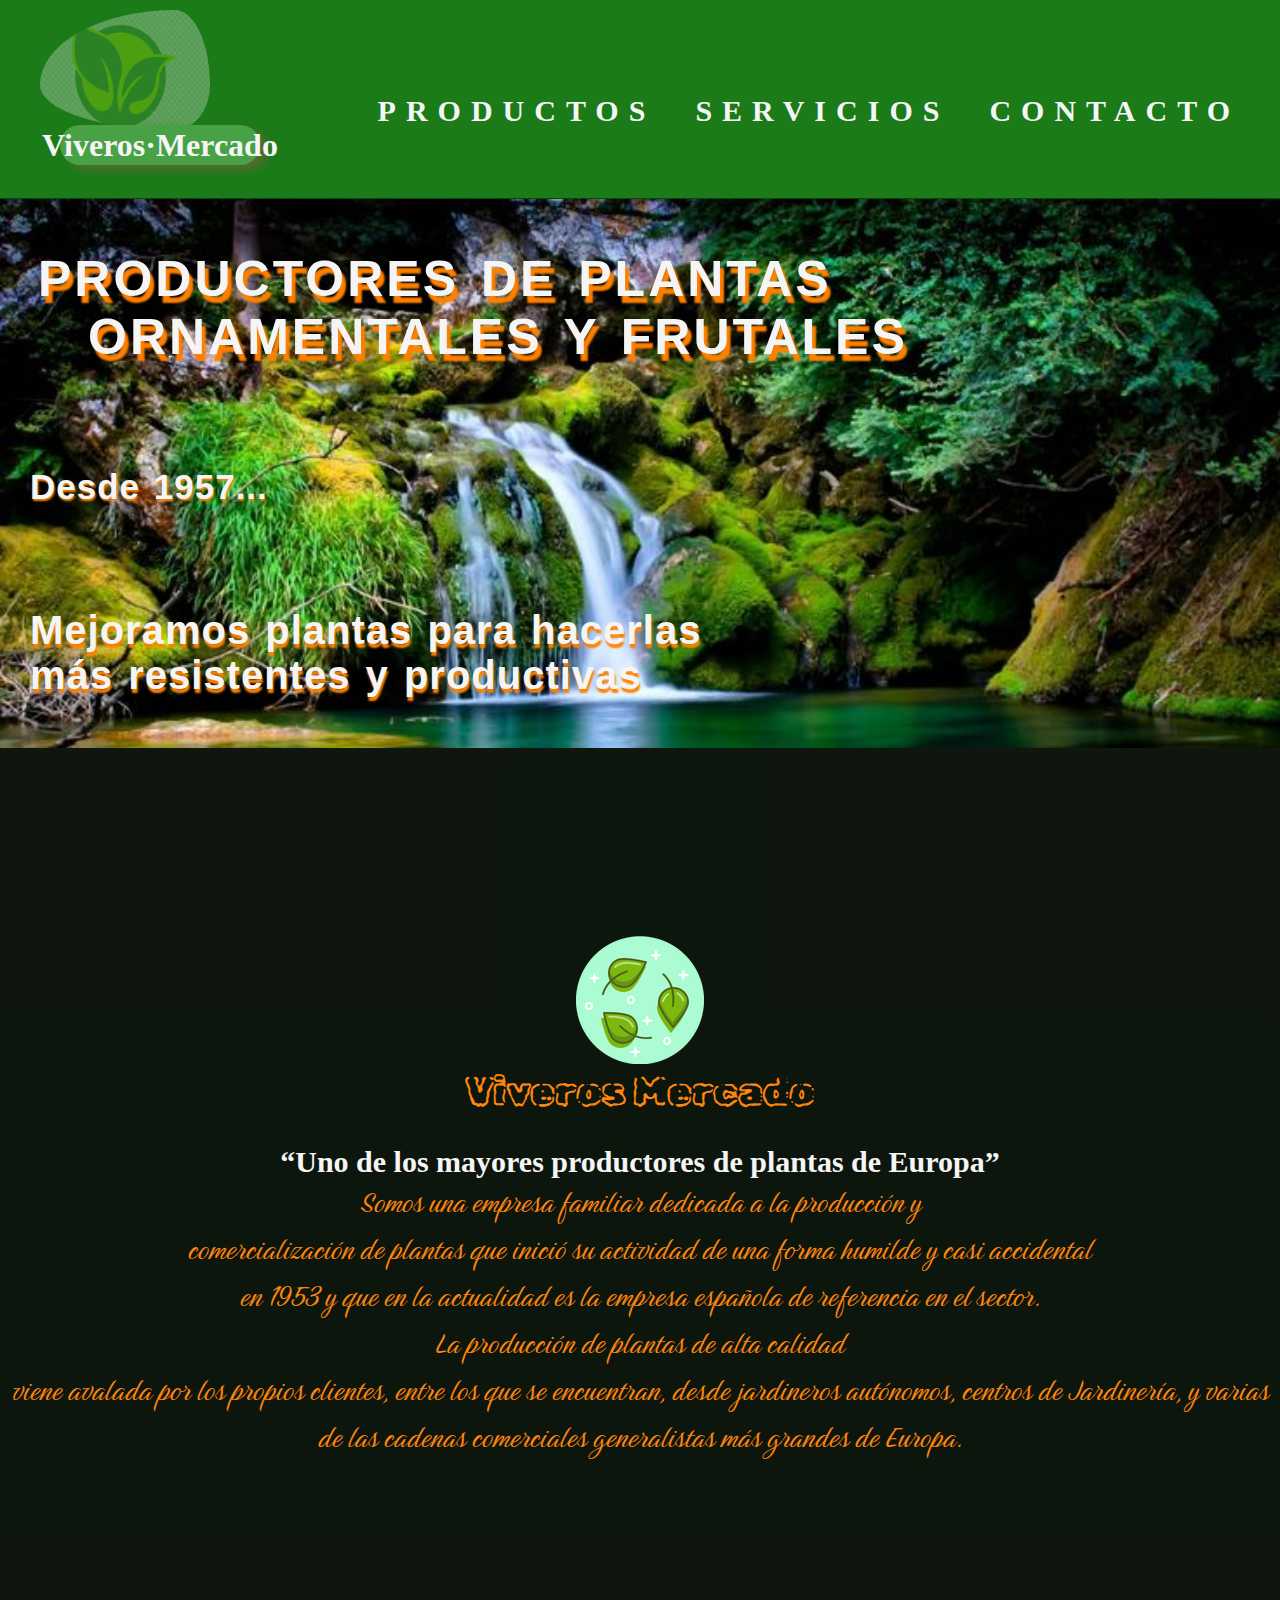
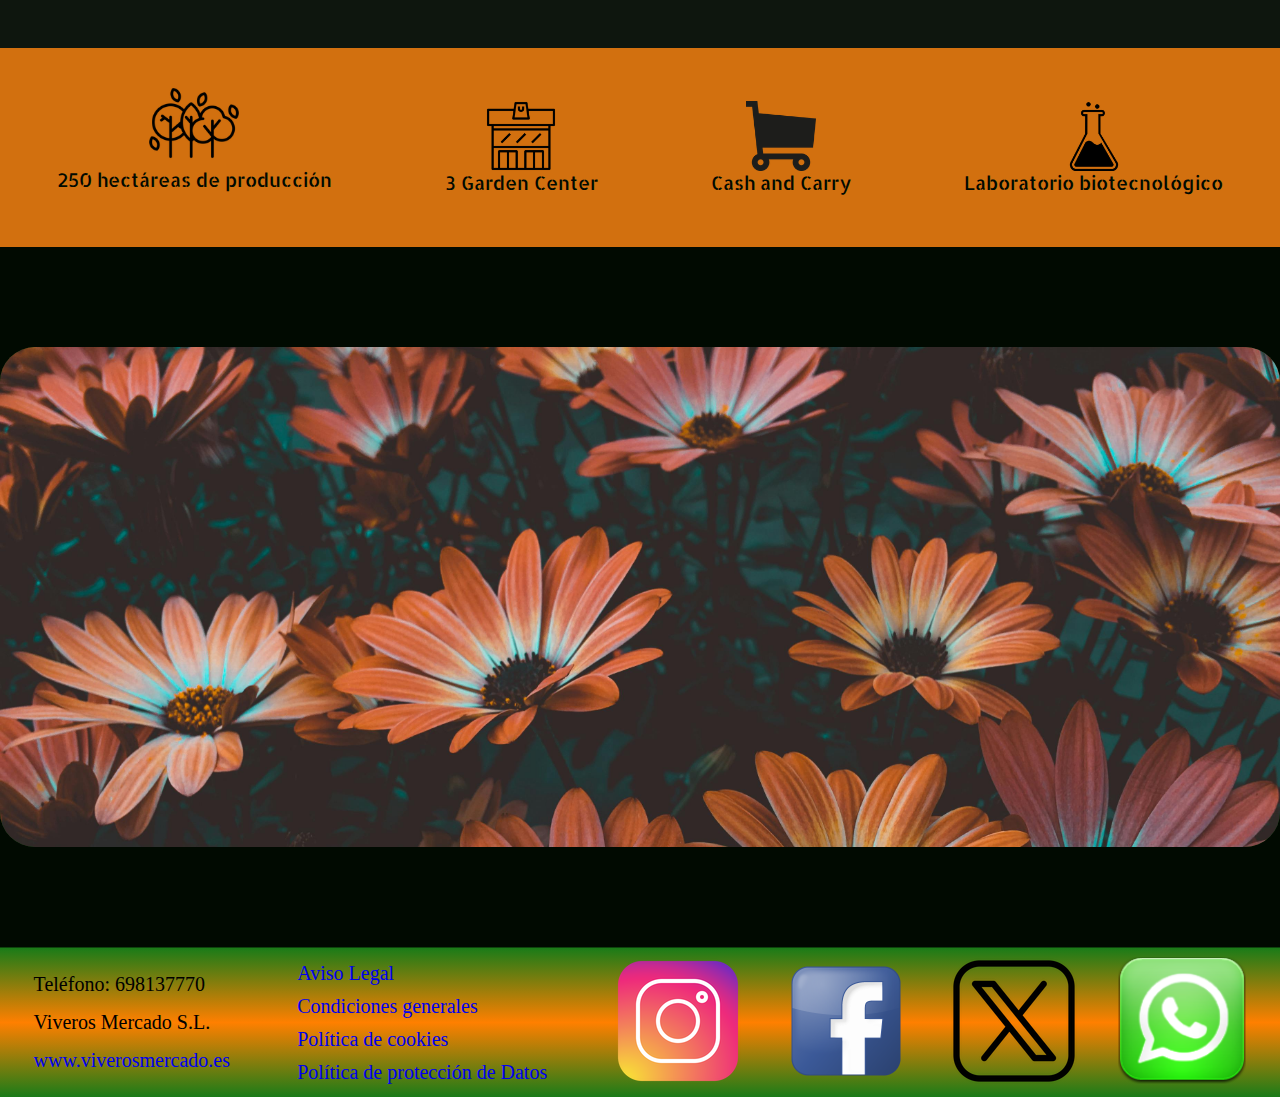
<file: SRC/index.html>
<!DOCTYPE html>
<html lang="es">
<head>
    <meta charset="UTF-8">
    <meta name="viewport" content="width=device-width, initial-scale=1.0">
    <title>Vivero Mercado</title>
    <link rel="stylesheet" href="styles.css" />
    <link rel="preconnect" href="https://fonts.googleapis.com">
    <link rel="preconnect" href="https://fonts.gstatic.com" crossorigin>
    <link href="https://fonts.googleapis.com/css2?family=Rubik+Burned&display=swap" rel="stylesheet">
    <link href="https://fonts.googleapis.com/css2?family=Birthstone&display=swap" rel="stylesheet">
    <link href="https://fonts.googleapis.com/css2?family=Allerta+Stencil&display=swap" rel="stylesheet">
</head>
<body>
    <header class="header">
        <nav class="header-nav">
            <div class="nav-logo">
                <a href="#"><img src="./images/logo-principal.png" alt="logo" class="nav-logo-img" /></a>
                <a href="#"><h1 class="nav-logo-txt">Viveros·Mercado</h1></a>
            </div>
            <ul class="nav-links">
                <li class="link"><a href="productos.html">Productos</a></li>
                <li class="link"><a href="servicios.html">Servicios</a></li>
                <li class="link"><a href="contacto.html">Contacto</a></li>
            </ul>
        </nav>
        <div class="banner">
            <h1 class="header-title">Productores de plantas <br><span class="header-title-inside">ornamentales y frutales</span></h1>
            <p class="header-txt-1">Desde 1957...</p>
            <p class="header-txt-2">Mejoramos plantas para hacerlas <br>más resistentes y productivas</p>
        </div>
    </header>
    <main>
        <section class="section-1">
            <div class="title-section-1">
                <img src="./Icons/hojas.ico" class="plant-icon" alt="icon" />
                <h1>Viveros Mercado</h1>
            </div>
            <div class="text-section-1">
                <h2>“Uno de los mayores productores de plantas de Europa”</h2>
                <p>Somos una empresa familiar dedicada a la producción y <br>comercialización de plantas que inició su actividad de una forma humilde y casi accidental <br>en 1953 y que en la actualidad es la empresa española de referencia en el sector. <br>La producción de plantas de alta calidad <br>viene avalada por los propios clientes, entre los que se encuentran, desde jardineros autónomos, centros de Jardinería, y varias de las cadenas comerciales generalistas más grandes de Europa.</p>
            </div>
        </section>
        <section class="icons-section-2">
            <div class="icons-title-img">
                <img src="./Icons/tres-arboles.ico" class="icon.img-section-2 trees" alt="icon" />
                <h3 class="title-trees">250 hectáreas de producción</h3>
            </div>
            <div class="icons-title-img">
                <img src="./Icons/casas.ico" class="icon-img-section-2" alt="icon" />
                <h3>3 Garden Center</h3>
            </div>
            <div class="icons-title-img">
                <img src="./Icons/purchase.ico" class="icon-img-section-2" alt="icon" />
                <h3>Cash and Carry</h3>
            </div>
            <div class="icons-title-img">
                <img src="./Icons/laboratorio.ico" class="icon-img-section-2" alt="icon" />
                <h3>Laboratorio biotecnológico</h3>
            </div>
        </section>
        <section class="slider-section">
            <div class="slider">
                <ul>
                    <li><img src="./images/sliderplant.jpg" alt="invernadero" class="img-slider" /></li>
                    <li><img src="./images/sliderplant1.jpg" alt="crasas" class="img-slider" /></li>
                    <li><img src="./images/sliderplant2.jpg" alt="mariposa" class="img-slider" /></li>
                    <li><img src="./images/sliderplant3.jpg" alt="azafran" class="img-slider" /></li>
                </ul> 
            </div>
        </section>
    </main>
    <footer class="footer">
        <div class="footer-contact">
            <ul>
                <li>Teléfono: 698137770</li>
                <li>Viveros Mercado S.L.</li>
                <li class="linkweb"><a href="#">www.viverosmercado.es</a></li>
            </ul>
        </div>
        <div class="footer-legal">
            <ul>
                <li><a href="#">Aviso Legal</a></li>
                <li><a href="#">Condiciones generales</a></li>
                <li><a href="#">Política de cookies</a></li>
                <li><a href="#">Política de protección de Datos</a></li>
            </ul>
        </div>
        <div class="footer-social-icons">
            <a href="www.instagram.com">
                <img src="./Icons/instagram.ico" class="img-icon" alt="icon" />
            </a>
            <a href="www.facebook.es">
                <img src="./Icons/facebook.ico" class="img-icon" alt="icon" />
            </a>
            <a href="#">
                <img src="./Icons/twitter.ico" class="img-icon" alt="icon" />
            </a>
            <a href="#">
                <img src="./Icons/whatsapp.ico" class="img-icon" alt="icon" />
            </a>
        </div>
    </footer>
</body>
</html>
</file>
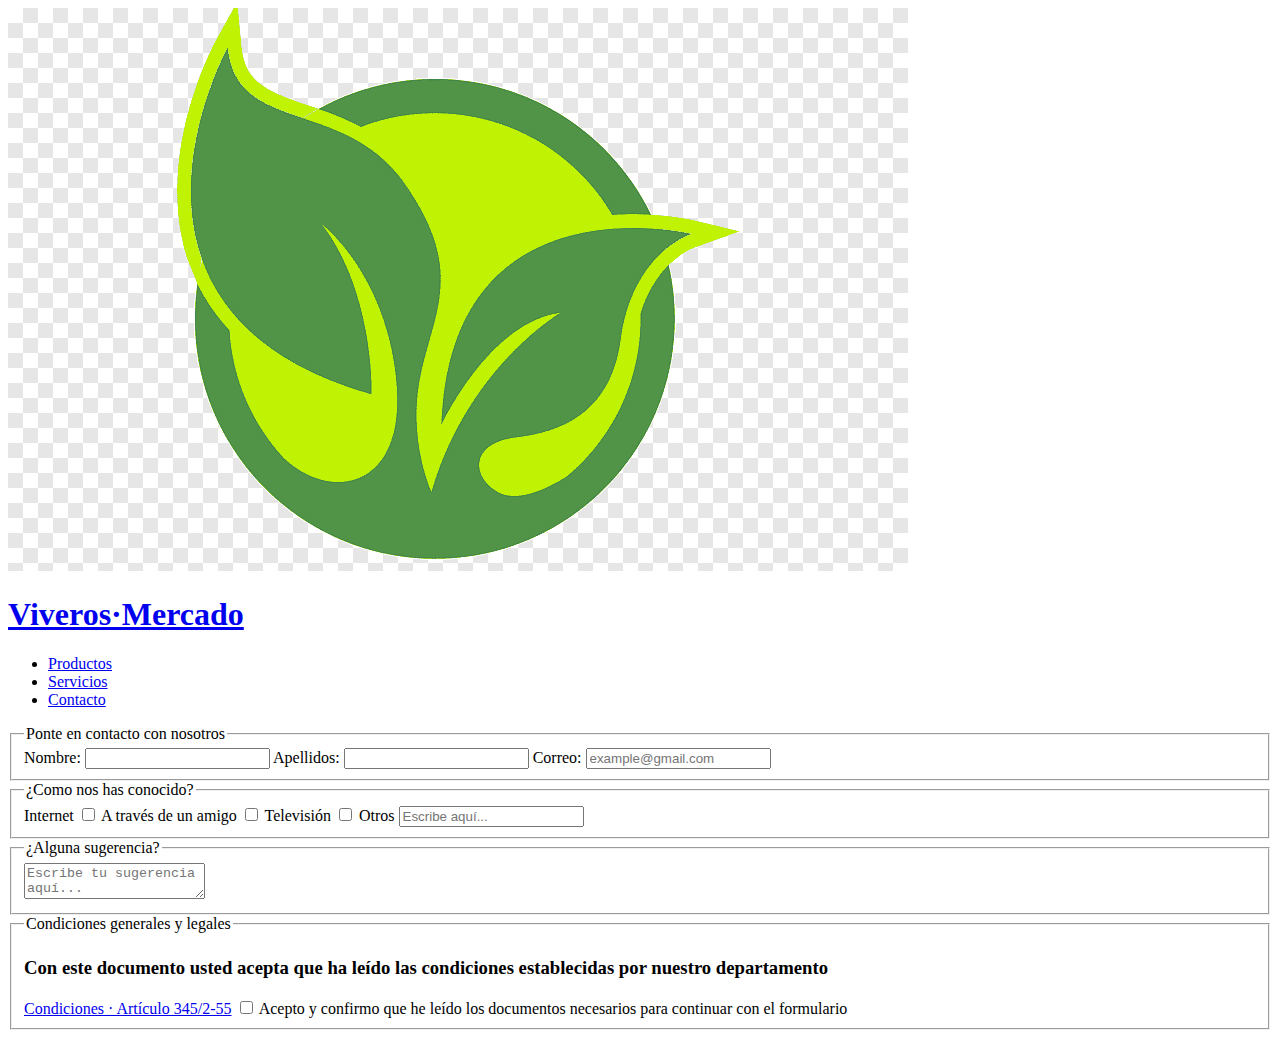
<file: SRC/contacto.html>
<!DOCTYPE html>
<html lang="en">
<head>
    <meta charset="UTF-8">
    <meta name="viewport" content="width=device-width, initial-scale=1.0">
    <title>Contacto</title>
</head>
<body>
    <header>
        <nav class="header-nav">
            <div class="nav-logo">
                <a href="#"><img src="./images/logo-principal.png" alt="logo" class="nav-logo-img" /></a>
                <a href="#"><h1 class="nav-logo-txt">Viveros·Mercado</h1></a>
            </div>
            <ul class="nav-links">
                <li class="link-1"><a href="productos.html">Productos</a></li>
                <li class="link-2"><a href="servicios.html">Servicios</a></li>
                <li class="link-3"><a href="contacto.html">Contacto</a></li>
            </ul>
        </nav>
    </header>
    <main>
        <form action="#">
            <fieldset class="form">
                <legend>Ponte en contacto con nosotros</legend>
                <label for="name">Nombre: <input type="text" id="name" class="input-form" /></label>
                <label for="last-name">Apellidos: <input type="text" id="last-name" class="input-form" /></label>
                <label for="email">Correo: <input type="email" id="email" placeholder="example@gmail.com" class="input-form" /></label>
            </fieldset>
            <fieldset class="know-us">
                <legend>¿Como nos has conocido?</legend>
                <label for="checkbox-1">Internet <input type="checkbox" id="checkbox-1" /></label>
                <label for="checkbox-2">A través de un amigo <input type="checkbox" id="checkbox-2" /></label>
                <label for="checkbox-3">Televisión <input type="checkbox" id="checkbox-3" /></label>
                <label for="other">Otros <input type="text" id="other" placeholder="Escribe aquí..." /></label>
            </fieldset>
            <fieldset class="sugerencia">
                <legend>¿Alguna sugerencia?</legend>
                <textarea class="form-text" placeholder="Escribe tu sugerencia aquí..."></textarea>
            </fieldset>
            <fieldset class="legal-form">
                <legend>Condiciones generales y legales</legend>
                <h3>Con este documento usted acepta que ha leído las condiciones establecidas por nuestro departamento</h3>
                <a href="#">Condiciones · Artículo 345/2-55</a>
                <label for="checkbox-legal"><input type="checkbox" id="checkbox-legal" required /> Acepto y confirmo que he leído los documentos necesarios para continuar con el formulario</label>
            </fieldset>
        </form>
    </main>
</body>
</html>
</file>
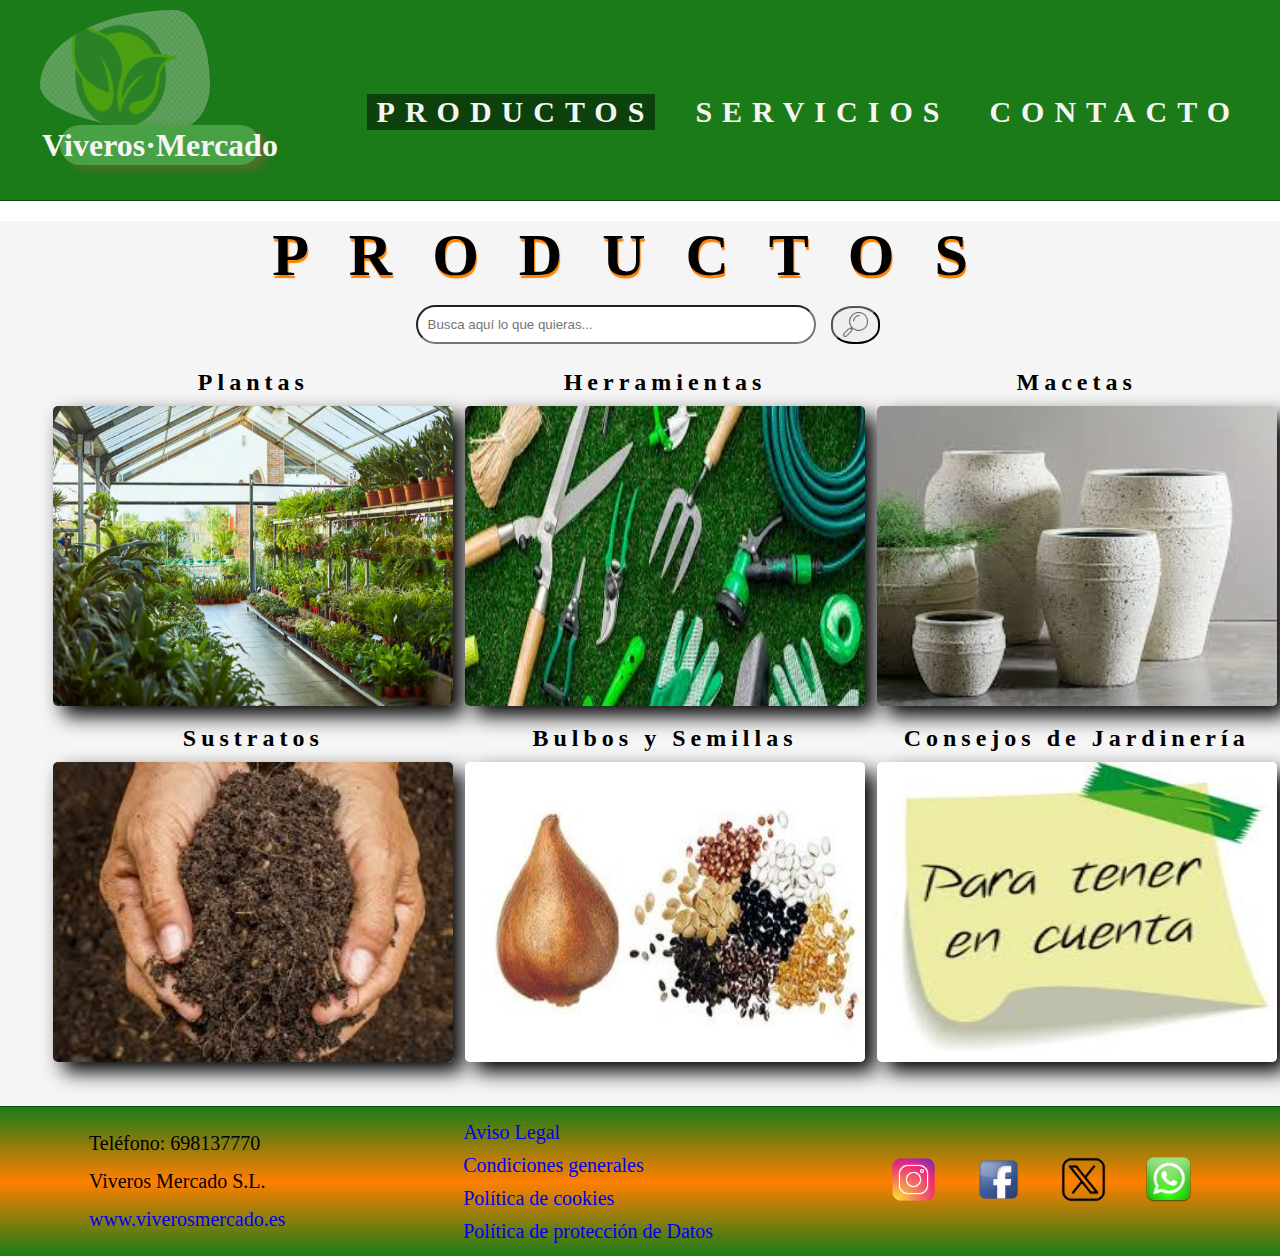
<file: SRC/productos.html>
<!DOCTYPE html>
<html lang="es">
<head>
    <meta charset="UTF-8">
    <meta name="viewport" content="width=device-width, initial-scale=1.0">
    <title>Productos del Vivero</title>
    <link rel="stylesheet" href="products-styles.css" />
</head>
<body>
    <header>
        <nav class="header-nav">
            <div class="nav-logo">
                <a href="#"><img src="./images/logo-principal.png" alt="logo" class="nav-logo-img" /></a>
                <a href="#"><h1 class="nav-logo-txt">Viveros·Mercado</h1></a>
            </div>
            <ul class="nav-links">
                <li class="link-1"><a href="productos.html">Productos</a></li>
                <li class="link-2"><a href="servicios.html">Servicios</a></li>
                <li class="link-3"><a href="contacto.html">Contacto</a></li>
            </ul>
        </nav>
    </header>
    <main>
        <section class="section-products">
            <h1 class="title-section-products">Productos</h1>
            <div class="search-products">
                <input class="search-here" type="search" placeholder="Busca aquí lo que quieras..." />
                <button class="btn-search-products">
                    <img src="./Icons/lupa.ico" class="lupa-btn" alt="lupa" />
                </button>
            </div>
            <div class="products-box">
                <div class="product">
                    <a href="#"><img src="./images/plantas.jpg" class="product-img" alt="imagen" /></a>
                    <h2>Plantas</h2>
                </div>
                <div class="product">
                    <a href="#"><img src="./images/herramientas.jpg" class="product-img" alt="imagen" /></a>
                    <h2>Herramientas</h2>
                </div>
                <div class="product">
                    <a href="#"><img src="./images/macetas.jpg" class="product-img" alt="imagen" /></a>
                    <h2>Macetas</h2>
                </div>
                <div class="product">
                    <a href="#"><img src="./images/sustratos.jpg" class="product-img" alt="imagen" /></a>
                    <h2>Sustratos</h2>
                </div>
                <div class="product">
                    <a href="#"><img src="./images/semillas-y-bulbos-16.jpg" class="product-img" alt="imagen" /></a>
                    <h2>Bulbos y Semillas</h2>
                </div>
                <div class="product">
                    <a href="#"><img src="./images/consejos.jpg" class="product-img" alt="imagen" /></a>
                    <h2>Consejos de Jardinería</h2>
                </div>
            </div>
        </section>
    </main>
    <footer class="footer">
        <div class="footer-contact">
            <ul>
                <li>Teléfono: 698137770</li>
                <li>Viveros Mercado S.L.</li>
                <li class="linkweb"><a href="#">www.viverosmercado.es</a></li>
            </ul>
        </div>
        <div class="footer-legal">
            <ul>
                <li><a href="#">Aviso Legal</a></li>
                <li><a href="#">Condiciones generales</a></li>
                <li><a href="#">Política de cookies</a></li>
                <li><a href="#">Política de protección de Datos</a></li>
            </ul>
        </div>
        <div class="footer-social-icons">
            <a href="www.instagram.com">
                <img src="./Icons/instagram.ico" class="img-icon" alt="icon" />
            </a>
            <a href="www.facebook.es">
                <img src="./Icons/facebook.ico" class="img-icon" alt="icon" />
            </a>
            <a href="#">
                <img src="./Icons/twitter.ico" class="img-icon" alt="icon" />
            </a>
            <a href="#">
                <img src="./Icons/whatsapp.ico" class="img-icon" alt="icon" />
            </a>
        </div>
    </footer>
</body>
</html>
</file>
<file: SRC/styles.css>
* {
    padding: 0;
    margin: 0;
    box-sizing: border-box;
}

body {
    background-image: url(https://media.istockphoto.com/id/1471951322/es/vector/houseplants.jpg?s=612x612&w=0&k=20&c=X4rwwIRdH1RVuNUIpDdWKJkuMEfuM0WRMZBT1lRV64Q=);
}


.nav-logo {
    display: flex;
    padding-top: 10px;
    padding-left: 10px;
    position: relative;
    left: 30px;
}

.nav-logo-img {
    width: 270px;
    height: 150px;
    opacity: 0.3;
    border-radius: 50%;
    padding-right: 100px;
    padding-bottom: 30px;
}

.nav-logo-txt {
    color: whitesmoke;
    background-color: hsl(118, 40%, 45%);
    width: 200px;
    height: 40px;
    border-radius: 20px;
    display: flex;
    justify-content: center;
    align-items: center;
    position: relative;
    top: 115px;
    right: 250px;
    box-shadow: 8px 5px 9px darkolivegreen;
}

.nav-logo a {
    text-decoration: none;
}

.header-nav {
    
}

.nav-links {
    display: flex;
    gap: 40px;
    justify-content: flex-end;
    align-items: center;
    text-transform: uppercase;
    list-style: none;
    position: relative;
    bottom: 70px;
    margin-right: 40px;
    letter-spacing: 10px;
    font-size: 30px;
    font-weight: 800;
}


.header {
    background-color: hsl(119, 67%, 29%);
}

.nav-links li a {
    text-decoration: none;
    color: whitesmoke;
    
}

.nav-links li a:hover {
    color:hsl(30, 100%, 50%);
    text-shadow: 1px 3px 1px whitesmoke;
    transition-duration: 300ms;

}

.banner {
    background: url(./images/vivero-forestal-1.jpg)no-repeat;
    height: 550px;
    background-size: cover;
    image-rendering: high-quality;
    display: flex;
    flex-direction: column;
    justify-content: space-around;
    border-top: 1.5px solid hsl(119, 71%, 16%);
}   

.header-title {
    margin-left: 38px;
    color: whitesmoke;
    letter-spacing: 3px;
    word-spacing: 5px;
    font-size: 50px;
    font-weight: 900;
    text-transform: uppercase;
    font-family:'Trebuchet MS', 'Lucida Sans Unicode', 'Lucida Grande', 'Lucida Sans', Arial, sans-serif;
    text-shadow: 4px 7px 2px hsl(30, 100%, 50%);
}

.header-txt-1 {
    margin-left: 30px;
    color: whitesmoke;
    letter-spacing: 1px;
    word-spacing: 3px;
    font-size: 35px;
    font-weight: 700;
    font-family:'Trebuchet MS', 'Lucida Sans Unicode', 'Lucida Grande', 'Lucida Sans', Arial, sans-serif;
    text-shadow: 1px 2px 2px hsl(30, 100%, 50%);
}

.header-txt-2 {
    margin-left: 30px;
    color: whitesmoke;
    letter-spacing: 1px;
    word-spacing: 3px;
    font-size: 40px;
    font-weight: 700;
    font-family:'Trebuchet MS', 'Lucida Sans Unicode', 'Lucida Grande', 'Lucida Sans', Arial, sans-serif;
    text-shadow: 1px 4px 2px hsl(30, 100%, 50%);
    
}

.header-title-inside {
    margin-left: 50px;
}

.section-1 {
    display: flex;
    flex-direction: column;
    justify-content: center;
    align-items: center;
    background-color: rgb(1, 10, 1);
    height: 900px;
    opacity: 0.95;
}

.title-section-1 {
    text-align: center;
    margin-bottom: 30px;

}

.title-section-1 h1 {
    font-family: "Rubik Burned", serif;
    font-weight: 400;
    font-style: normal;
    font-style: normal;
    color: hsl(30, 100%, 50%);
    font-size: 40px;
    
}

.text-section-1 {
    text-align: center;
}


.text-section-1 h2 {
    color: whitesmoke;
    font-size: 30px;
}

.text-section-1 p {
    color: whitesmoke;
    font-size: 35px;
    font-family: "Birthstone", serif;
    font-weight: 400;
    font-style: normal;
    color: hsl(30, 100%, 50%);
}

.icons-section-2 {
    display: flex;
    justify-content: space-around;
    align-items: center;
    padding-top: 30px;
    padding-bottom: 30px;
    background-color: hsl(30, 87%, 44%);
}

.icons-section-2 h3 {
    color: rgb(1, 10, 1);
    font-family: "Allerta Stencil", serif;
    font-weight: 400;
    font-style: normal;
    
}

.icon-img-section-2 {
    width: 70px;
    height: 70px;
}

.icons-title-img {
    display: flex;
    flex-direction: column;
    justify-content: center;
    align-items: center;
}

/*.icons-title-img::before {
    content: "|"; quiero poner una barra de seperación entre elementos
} */

.trees {
    height: 90px;
}

.title-trees {
    padding-bottom: 25px;
}

/* S  L  I  D  E  R */

.slider-section {
    background-color:rgb(1, 10, 1);
    height: 700px;
    display: flex;
    justify-content: center;
    align-items: center;
}

.slider {
    width: 1280px;
    height: 500px;
    /* margin: 0 auto 0;  0px, arriba centrar laterales, 0 bottom */
    overflow: hidden;
    background-color: hsl(119, 71%, 16%);
    border-radius: 35px;
   
    animation: slide 15s infinite ease-in-out;
}

.slider ul {
    display: flex;
    padding: 0;
    width: 400%;
}

.slider ul li {
    list-style: none;
    width: 100%;
}

.slider img {
    width: 100%;
}

@keyframes slide {
    0% {margin-left: 0%;}
    20% {margin-left: 0%;}

    25% {margin-left: -100%;}
    45% {margin-left: -100%;}

    50% {margin-left: -200%;}
    75% {margin-left: -200%;}

    80% {margin-left: -300%;}
    95% {margin-left: -300%;}
}

.footer {
    height: 150px;
    display: flex;
    justify-content: space-around;
    align-items: center;
    background: linear-gradient(hsl(119, 67%, 29%), hsl(30, 100%, 50%), hsl(119, 67%, 29%));
    border-top: 1px solid hsl(119, 71%, 16%);
}

.footer-contact ul {
    display: grid;
    gap: 15px;
}

.footer a {
    text-decoration: none;
}

.footer li {
    list-style: none;

}

.footer-legal ul {
    display: grid;
    gap: 10px;
}

.footer-social-icons {
    display: flex;
    gap: 40px;
}

.footer ul li {
    font-size: 20px;
}
</file>
<file: SRC/products-styles.css>
* {
    padding: 0;
    margin: 0;
    box-sizing: border-box;
}

body {

}

.header-nav {
    background-color: hsl(119, 67%, 29%);
    border-bottom: 1px solid hsl(119, 71%, 16%);
}

.nav-logo {
    display: flex;
    padding-top: 10px;
    padding-left: 10px;
    position: relative;
    left: 30px;
}

.nav-logo-img {
    width: 270px;
    height: 150px;
    opacity: 0.3;
    border-radius: 50%;
    padding-right: 100px;
    padding-bottom: 30px;
}

.nav-logo-txt {
    color: whitesmoke;
    background-color: hsl(118, 40%, 45%);
    width: 200px;
    height: 40px;
    border-radius: 20px;
    display: flex;
    justify-content: center;
    align-items: center;
    position: relative;
    top: 115px;
    right: 250px;
    box-shadow: 8px 5px 9px darkolivegreen;
}

.nav-logo a {
    text-decoration: none;
}

.nav-links li a {
    text-decoration: none;
    color: whitesmoke;
    
}

.nav-links li a:hover {
    color:hsl(30, 100%, 50%);
    text-shadow: 1px 3px 1px whitesmoke;
    transition-duration: 300ms;

}

.nav-links {
    display: flex;
    gap: 40px;
    justify-content: flex-end;
    align-items: center;
    text-transform: uppercase;
    list-style: none;
    position: relative;
    bottom: 70px;
    margin-right: 40px;
    letter-spacing: 10px;
    font-size: 30px;
    font-weight: 800;
}

.link-1 {
    background-color:hsl(119, 70%, 15%);
    padding: 1px 1px 1px 10px;
}

.section-products {
    background-color: whitesmoke;
}

.title-section-products {
    display: grid;
    place-items: center;
    color: black;
    text-shadow: 1px 3px 1px hsl(30, 100%, 50%);
    text-transform: uppercase;
    letter-spacing: 40px;
    font-size: 60px;
    margin-top: 20px;
}

.search-products {
    display: flex;
    justify-content: center;
    align-items: center;

}

.search-products input {
    border-radius: 40px;
    padding: 10px;
    margin: 15px;
    width: 400px;
}

.btn-search-products {
    border-radius: 45%;
    height: 35px;
    padding: 17px 10px;
    display: flex;
    justify-content: center;
    align-items: center;
}

.lupa-btn {
    width: 25px;
}

.products-box {
    display: grid;
    grid-template-columns: repeat(3, 1fr);
    grid-gap: 5px;
    margin-left: 50px;
    padding-bottom: 40px;
}

.product-img {
    width: 400px;
    height: 300px;
    border-radius: 5px;
    box-shadow: 10px 10px 20px black;
}

.product {
    display: flex; 
    flex-direction: column-reverse;
    align-items: center;
    letter-spacing: 5px;
    transition: 700ms;
}

.product h2 {
    margin: 10px 0px 10px 0px;
}

.product:hover {
    opacity: 0.6;
    cursor: pointer;
}

.img-icon {
    width: 45px;
}

.footer {
    height: 150px;
    display: flex;
    justify-content: space-around;
    align-items: center;
    background: linear-gradient(hsl(119, 67%, 29%), hsl(30, 100%, 50%), hsl(119, 67%, 29%));
    border-top: 1px solid hsl(119, 71%, 16%);
}

.footer-contact ul {
    display: grid;
    gap: 15px;
}

.footer a {
    text-decoration: none;
    
}

.footer li {
    list-style: none;
}

.footer-legal ul {
    display: grid;
    gap: 10px;
}

.footer-social-icons {
    display: flex;
    gap: 40px;
}

.footer ul li {
    font-size: 20px;
}
</file>
